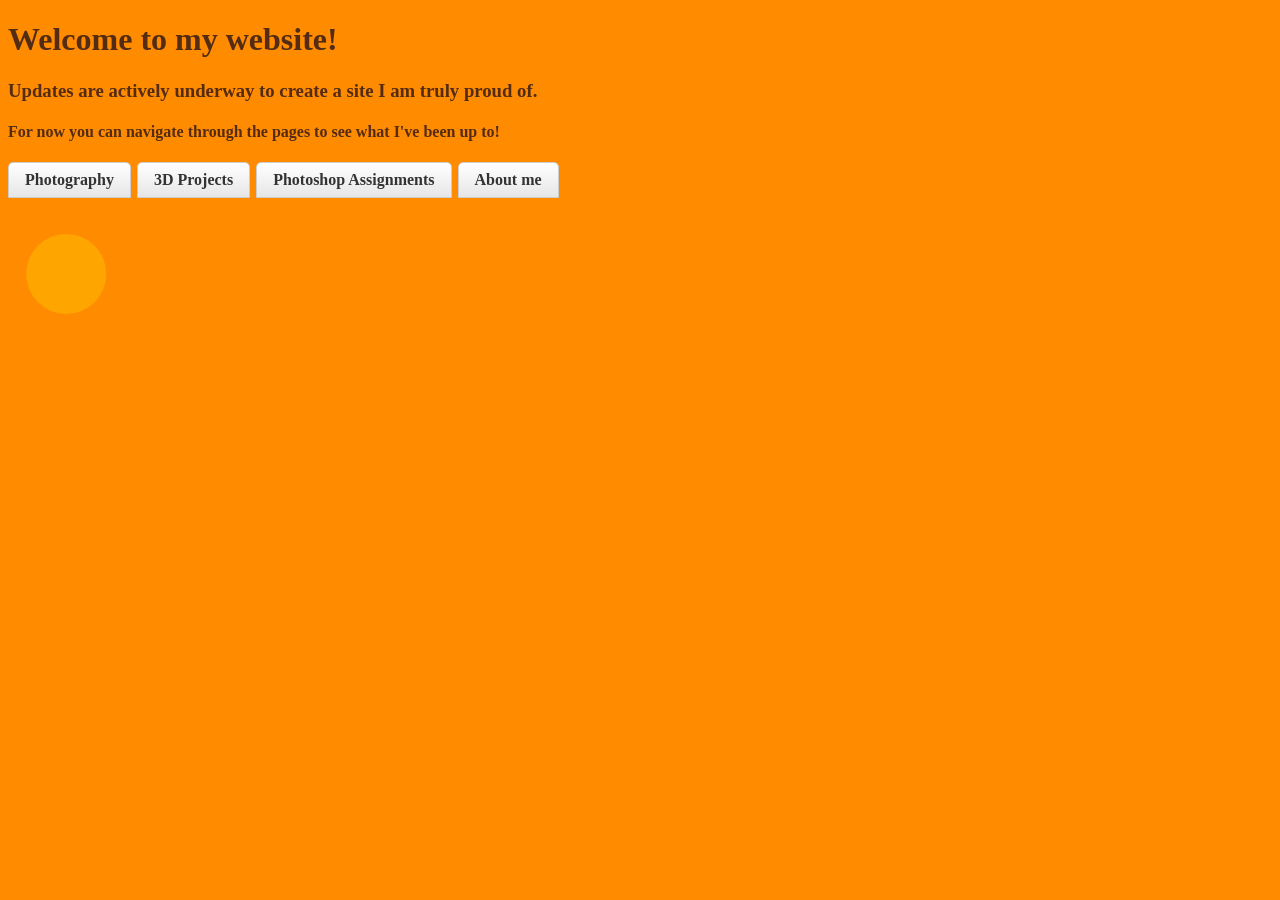
<file: docs/index.html>
<!DOCTYPE html>
<html lang="en">
   
<head> 
    <link rel="stylesheet" href="./style.css">
    <link rel="icon" type="image/png" sizes="16x16" href="./images/favicon-32x32.png">
<title>My website</title>
</head>
<body class="page-home">


<h1>Welcome to my website!</h1>
<h3>Updates are actively underway to create a site I am truly proud of.</h3>

<h4>For now you can navigate through the pages to see what I've been up to!</h4>

<nav>
    <a href="./Photography.html">Photography</a>
    <a href="./3D Projects.html">3D Projects</a>
    <a href="./Photoshop Assignments.html">Photoshop Assignments</a>
    <a href="./About Me.html">About me</a>
</nav>
<svg width="200" xmlns="http://www.w3.org/2000/svg"> <!--Of course i forget viewbox but I'll be updating these soon-->
<circle id="orangeCircle" cx="60" cy="60" r="40" fill="orange">
<animate attributeName="cx"
values="50;70;50"
dur="5s"
repeatCount="indefinite"/>
</circle> <!--adding it to follow a cursor later if psosible, i also like how when you hover off of it, since it's orange it almsot looks like a sun or even eclipse. maybe itll be a background element later as just a cool thing to mess with-->
</svg>

<script src="Home.js" defer>
</script>


</body>


</html>
</file>
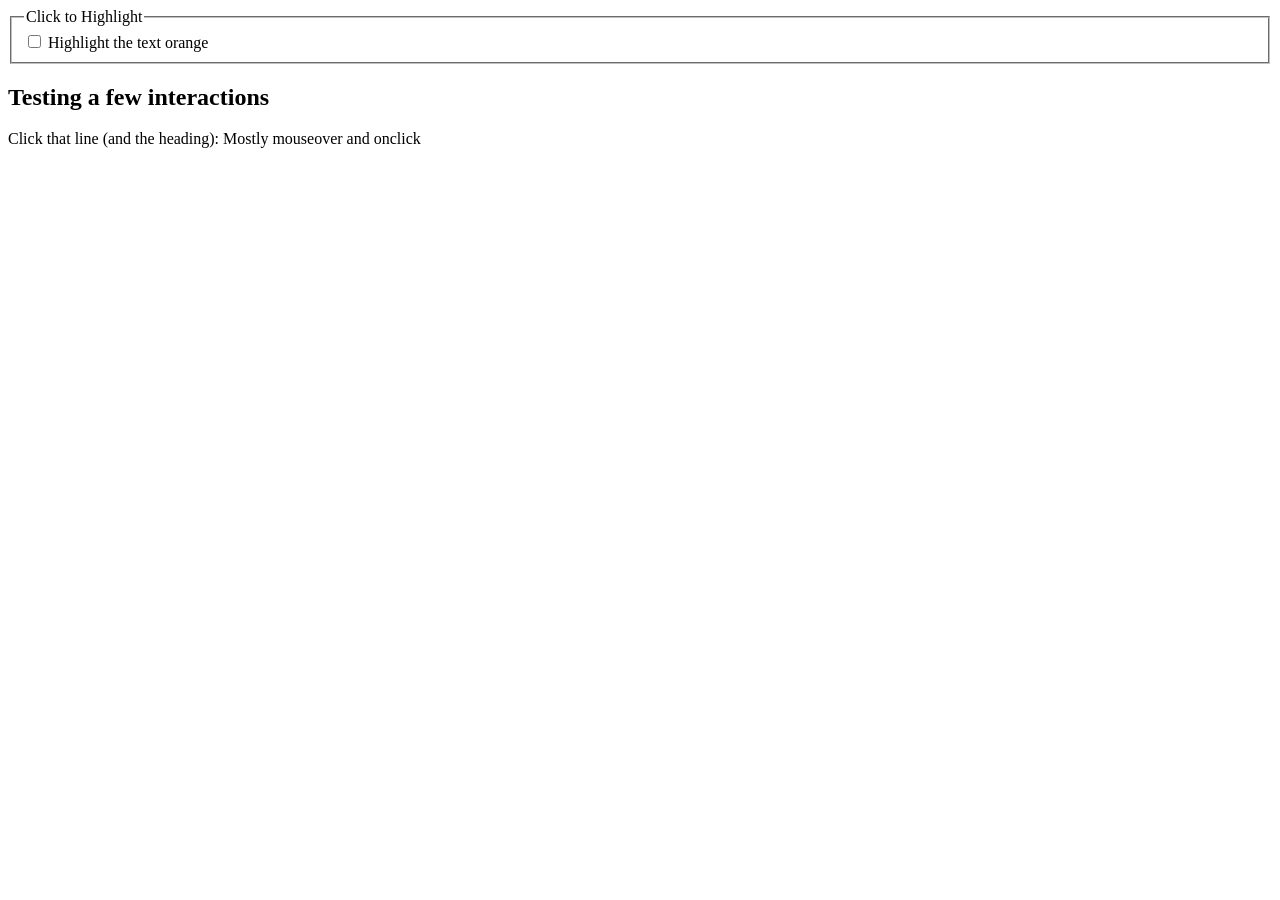
<file: Java 2/index.html>
<!DOCTYPE html>
<html lang="en">
<head>
    <title>My website</title>
    <link rel="stylesheet" href="./stylesheet.css">
    <link rel="icon" type="image/png" sizes="16x16" href="./images/favicon-32x32.png">
  
</head>

<body>
<fieldset>
    <legend>Click to Highlight</legend>
    <label>
        <input type="checkbox" id="highlightToggle">
        Highlight the text orange
    </label>
</fieldset>
    <h2 id="title" onclick="alert('i want to make a button to change the theme of the page later')">
        Testing a few interactions
    </h2>

    <p>
        Click that line (and the heading):
      <span class="bold" id="myText">Mostly mouseover and onclick</span>
    
    </p>  
    <script type="text/javascript" src="test.js"></script> 
</body>
</html>

<!--I have a plan for a full site to adapt these to I'm just trying not to overwhelm myself.-->
</file>
<file: docs/style.css>
body.page-home {
    background-color: #ff8c00;
    color: #542b13;
}


nav {
  margin: 1em 0;
  font-weight: bold;
  display: flex;
  gap: 6px;
}

nav a {
  text-decoration: none;
  color: #333333; 
  padding: 0.5em 1em;
  background: linear-gradient(to bottom, #ffffff 0%, #e6e6e6 100%);
  border: 1px solid #cccccc;
  border-radius: 5px 5px 0 0;
  box-shadow: inset 0 1px 0 #ffffff;
  transition: all 0.2s ease;
}

nav a:hover {
  background: linear-gradient(to bottom, #ff8533 0%, #ff5500 100%);
  color: #ffffff;
  border-color: #e64a00;
  border-radius: 5px 5px 0 0;
}

#orangeCircle {
    transition: fill 1s ease;
}

#orangeCircle.glow {
    filter: drop-shadow(0 0 10px white);
}

svg:hover #orangeCircle {
    fill:white;
    transform: scale(1.5);
}
</file>
<file: Java 2/stylesheet.css>
.bold.on {
    color: purple;
    background-color: orange;
}

.bold.hover {
    color: purple;
    background-color: yellow;
}
.bold.on.hover {
    background-color: orange;
}
</file>
